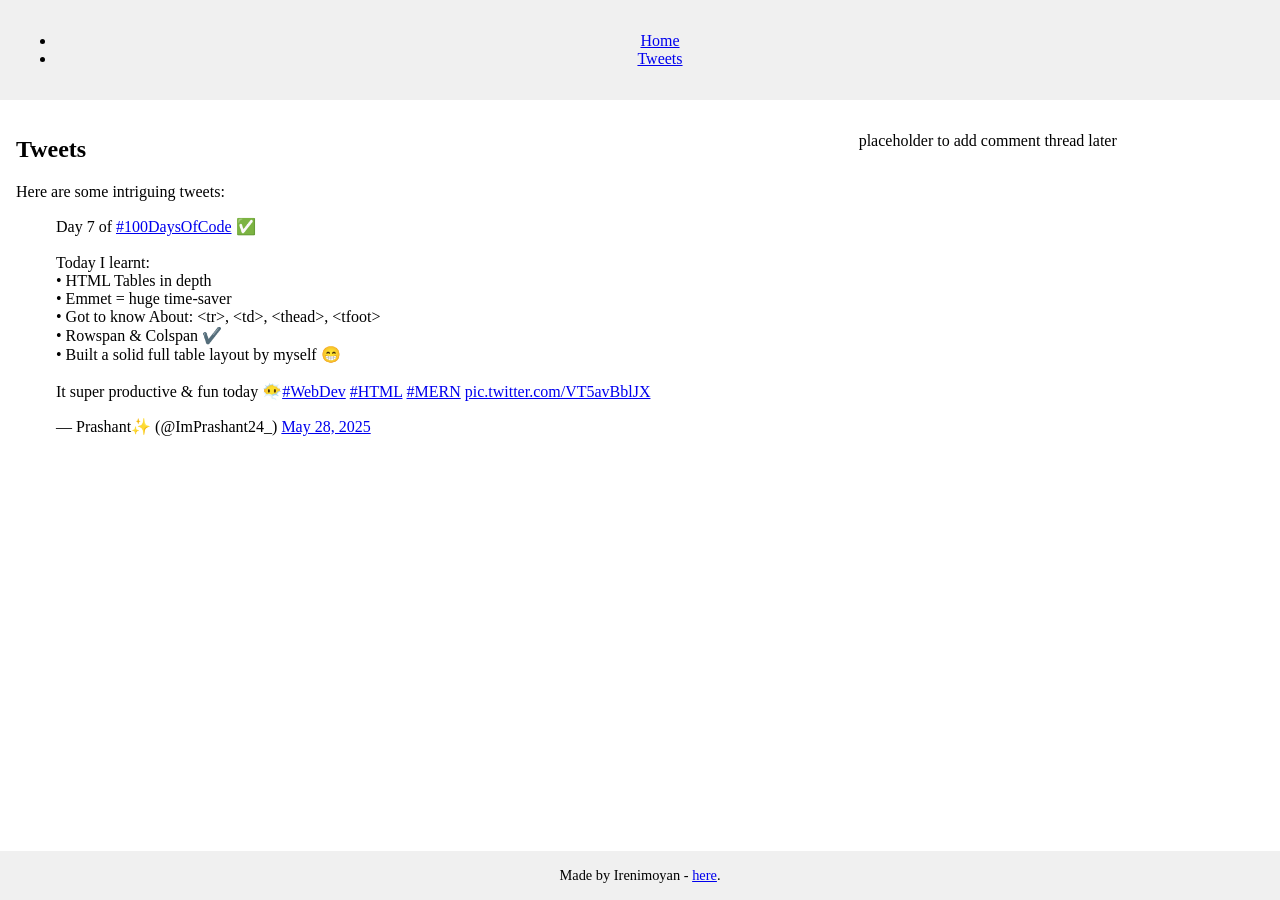
<file: css_basic/tweets.html>
<!DOCTYPE html>
<html lang="en">
<head>
    <meta charset="UTF-8">
    <meta name="viewport" content="width=device-width, initial-scale=1.0">
    <title>My_First_Portfolio</title>
    <link rel="stylesheet" href="base.css">
    <link rel="stylesheet" href="style.css">
</head>
<body class="work_on_smartphone">
    <header>
        <ul>
            <li><a href="index.html">Home</a></li>
            <li><a href="tweets.html">Tweets</a></li>
        </ul>
    </header>
    <main>
        <article>
            <h1> Tweets</h1>
            <p>Here are some intriguing tweets:</p>
            <blockquote class="twitter-tweet">
                <p lang="en" dir="ltr">Day 7 of <a
                        href="https://twitter.com/hashtag/100DaysOfCode?src=hash&amp;ref_src=twsrc%5Etfw">#100DaysOfCode</a>
                    ✅<br><br>Today I learnt:<br>• HTML Tables in depth<br>• Emmet = huge time-saver<br>• Got to know About:
                    &lt;tr&gt;, &lt;td&gt;, &lt;thead&gt;, &lt;tfoot&gt;<br>• Rowspan &amp; Colspan ✔️<br>• Built a solid full table
                    layout by myself 😁<br><br>It super productive &amp; fun today 😶‍🌫️<a
                        href="https://twitter.com/hashtag/WebDev?src=hash&amp;ref_src=twsrc%5Etfw">#WebDev</a> <a
                        href="https://twitter.com/hashtag/HTML?src=hash&amp;ref_src=twsrc%5Etfw">#HTML</a> <a
                        href="https://twitter.com/hashtag/MERN?src=hash&amp;ref_src=twsrc%5Etfw">#MERN</a> <a
                        href="https://t.co/VT5avBblJX">pic.twitter.com/VT5avBblJX</a></p>&mdash; Prashant✨ (@ImPrashant24_) <a
                    href="https://twitter.com/ImPrashant24_/status/1927774075918696484?ref_src=twsrc%5Etfw">May 28, 2025</a>
            </blockquote>
            <script async src="https://platform.twitter.com/widgets.js" charset="utf-8"></script>
        </article>
        <aside>
            <p>placeholder to add comment thread later</p>
        </aside>
    </main>
    <footer>
        Made by Irenimoyan - <a href="https://github.com/Irenimoyan" target="_blank">here</a>.
    </footer>
    
</body>
</html>
</file>
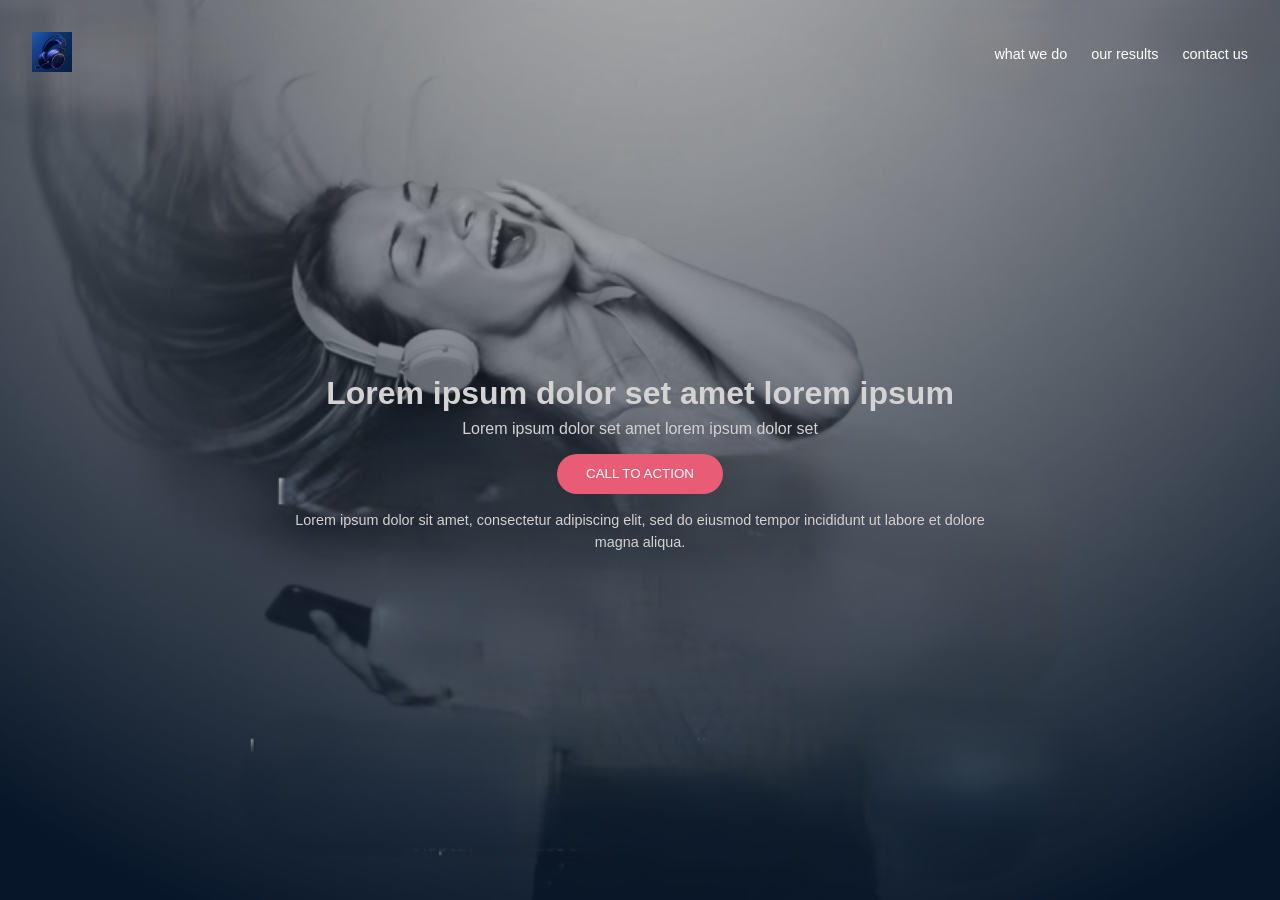
<file: headphone/0-index.html>
<!DOCTYPE html>
<html lang="en">

<head>
    <meta charset="UTF-8" />
    <meta name="viewport" content="width=device-width, initial-scale=1.0" />
    <title>Headphones Landing</title>
    <link rel="stylesheet" href="0-styles.css" />
</head>

<body>
    <header class="hero">
        <nav class="navbar">
            <div class="logo">
                <img src="/img/headphonebg.jpeg" alt="Headphones logo">
            </div>
            <ul class="nav-links">
                <li><a href="#">what we do</a></li>
                <li><a href="#">our results</a></li>
                <li><a href="#">contact us</a></li>
            </ul>
            <div class="hamburger">
                ☰
            </div>
        </nav>
        <div class="hero-content">
            <h1>Lorem ipsum dolor set amet lorem ipsum</h1>
            <p>Lorem ipsum dolor set amet lorem ipsum dolor set</p>
            <button class="cta">CALL TO ACTION</button>
            <p class="description">
                Lorem ipsum dolor sit amet, consectetur adipiscing elit, sed do eiusmod tempor incididunt ut labore et
                dolore magna aliqua.
            </p>
        </div>
    </header>
</body>

</html>
</file>
<file: css_basic/base.css>
body{
    display: flex;
    flex-direction:column;
    min-height: 100vh;
    margin: 0 ;
}

.works_on_smartphone,
main{
    flex-direction: column;
    flex:1;
}
</file>
<file: css_basic/style.css>
body {
    display: flex;
    flex-direction: column;
    min-height: 100vh;
    margin: 0;
}

main {
    display: flex;
    flex-direction: row;
    flex: auto;
}

article {
    flex: 2;
    overflow-y: auto;
    padding: 16px;
}

aside {
    flex: 1;
    overflow-y: auto;
    padding: 16px;
}

header,
footer {
    background-color: #f0f0f0;
    padding: 16px;
    text-align: center;
}

footer {
    font-size: 0.9em;
}
</file>
<file: headphone/0-styles.css>
/* Reset */
*{
    margin: 0;
    padding: 0;
    box-sizing: border-box;
}

body{
    font-family: Arial, sans-serif;
    color: lightgray;
    background-color: #111;
}

.hero{
    background: url(/img/Screenshot\ 2025-06-22\ 080431.png) no-repeat center center/cover;
    height: 100vh;
    display: flex;
    flex-direction: column;
    justify-content: space-between;
    padding: 2rem;
    position: relative;
}

.navbar{
    display: flex;
    justify-content: space-between;
    align-items: center;
}
.logo img{
    height: 40px;
}

.nav-links{
    display: flex;
    gap: 1.5rem;
    list-style: none;
}

.nav-links li a{
    text-decoration: none;
    color: #fff;
    font-size: 0.9rem
}

.hamburger{
    display: none;
    font-size: 1.8rem;
    color: #fff;
}

.hero-content{
    text-align: center;
    max-width: 700px;
    margin: auto;
}

.hero-content h1{
    font-size: 2rem;
    margin-bottom: 0.5rem;
}
.hero-content p{
    margin-bottom: 1rem;

}

.cta{
    background-color: #e85d75;
    border: none;
    padding: 0.8rem 1.8rem;
    color: #fff;
    font-weight: 500;
    border-radius: 25px;
    cursor: pointer;
    margin-bottom: 1rem;
}

.description{
    font-size: 0.9rem;
    line-height: 1.5;
}

/* Responsive */

@media (max-width:768px){
    .nav-links{
        display: none;
    }

    .hamburger{
        display: block;
    }

    .hero{
        padding: 1.5rem;
        text-align: center;
    }
    .hero-content h1{
        font-size: 1.5rem;
    }

    .description{
        font-size: 0.85rem;
    }
}
</file>
